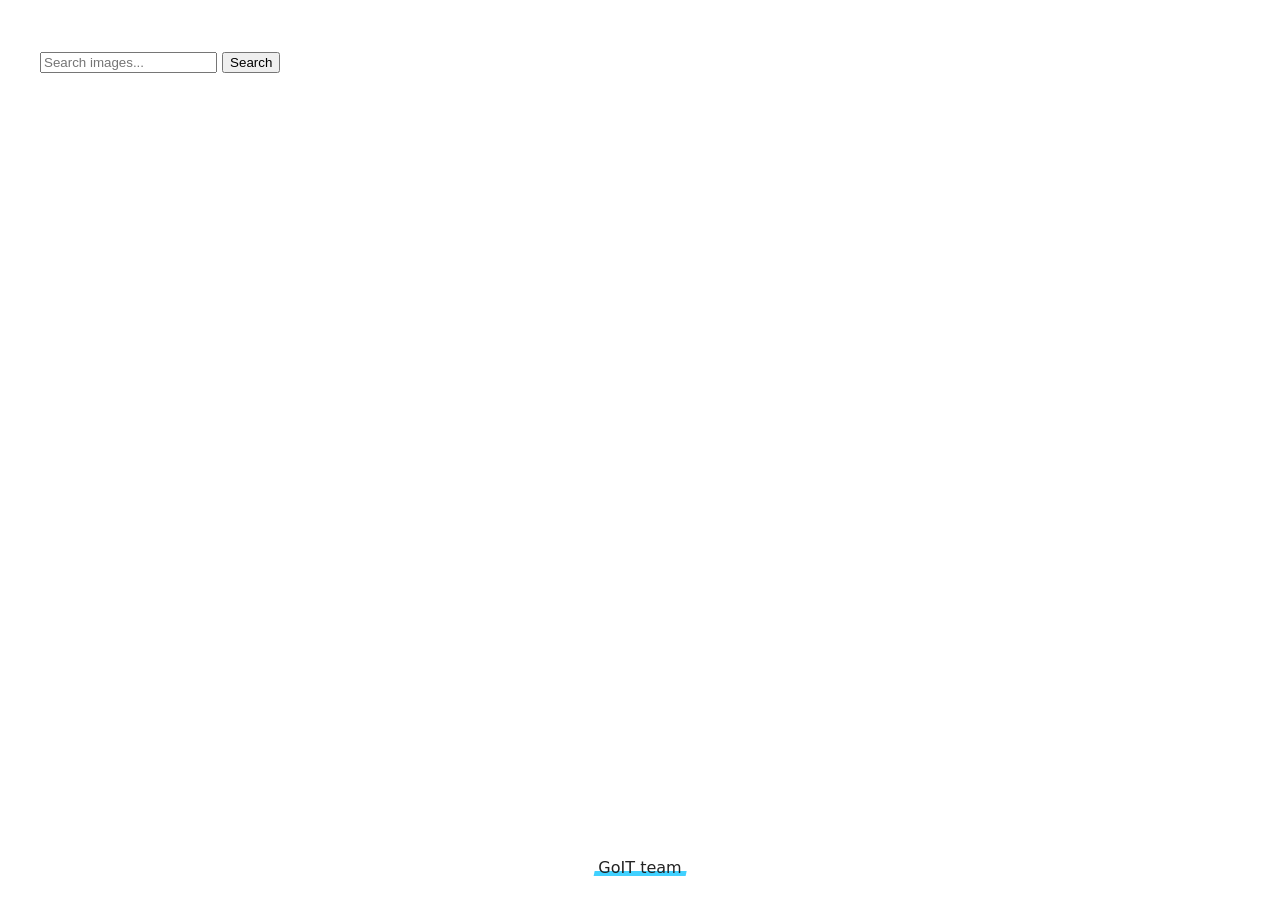
<file: src/index.html>
<!DOCTYPE html>
<html lang="en">
  <head>
    <meta charset="UTF-8" />
    <link rel="icon" type="image/svg+xml" href="./img/javascript.svg" />
    <meta name="viewport" content="width=device-width, initial-scale=1.0" />
    <title>HW-JS-12</title>
    <link rel="stylesheet" href="./css/styles.css" />
  </head>
  <body>
    <header class="header">
      <div class="container header-container">
        <nav class="nav">
          <a class="nav-logo" href="./index.html" aria-label="Site logo">
            <svg class="nav-logo-icon" width="100" height="30">
              <use href="./img/logo.svg"></use>
            </svg>
          </a>
        </nav>
        <form class="form">
          <label>
            <input
              type="text"
              name="search-text"
              placeholder="Search images..."
              required
            />
          </label>
          <button type="submit">Search</button>
        </form>
      </div>
    </header>
    <main>
      <div class="container">
        <ul class="gallery"></ul>
        <div class="button-container">
          <button class="load-more-button load-more-button-hidden">
            Load more
          </button>
          <span class="loader"></span>
        </div>
      </div>
    </main>
    <footer class="footer">
      <div class="container">
        <p class="footer-desc">
          <a
            class="footer-link"
            href="https://goit.global/ua/"
            target="_blank"
            rel="noopener noreferrer"
          >
            GoIT team
          </a>
        </p>
      </div>
    </footer>

    <script type="module" src="./main.js"></script>
  </body>
</html>
</file>
<file: src/css/styles.css>
/**
  |============================
  | include css partials with
  | default @import url()
  |============================
*/
/* Common styles */
@import url('./reset.css');
@import url('./base.css');
@import url('./container.css');
@import url('./loader.css');

/* Sections style */
@import url('./header.css');
@import url('./gallery.css');
@import url('./footer.css');
</file>
